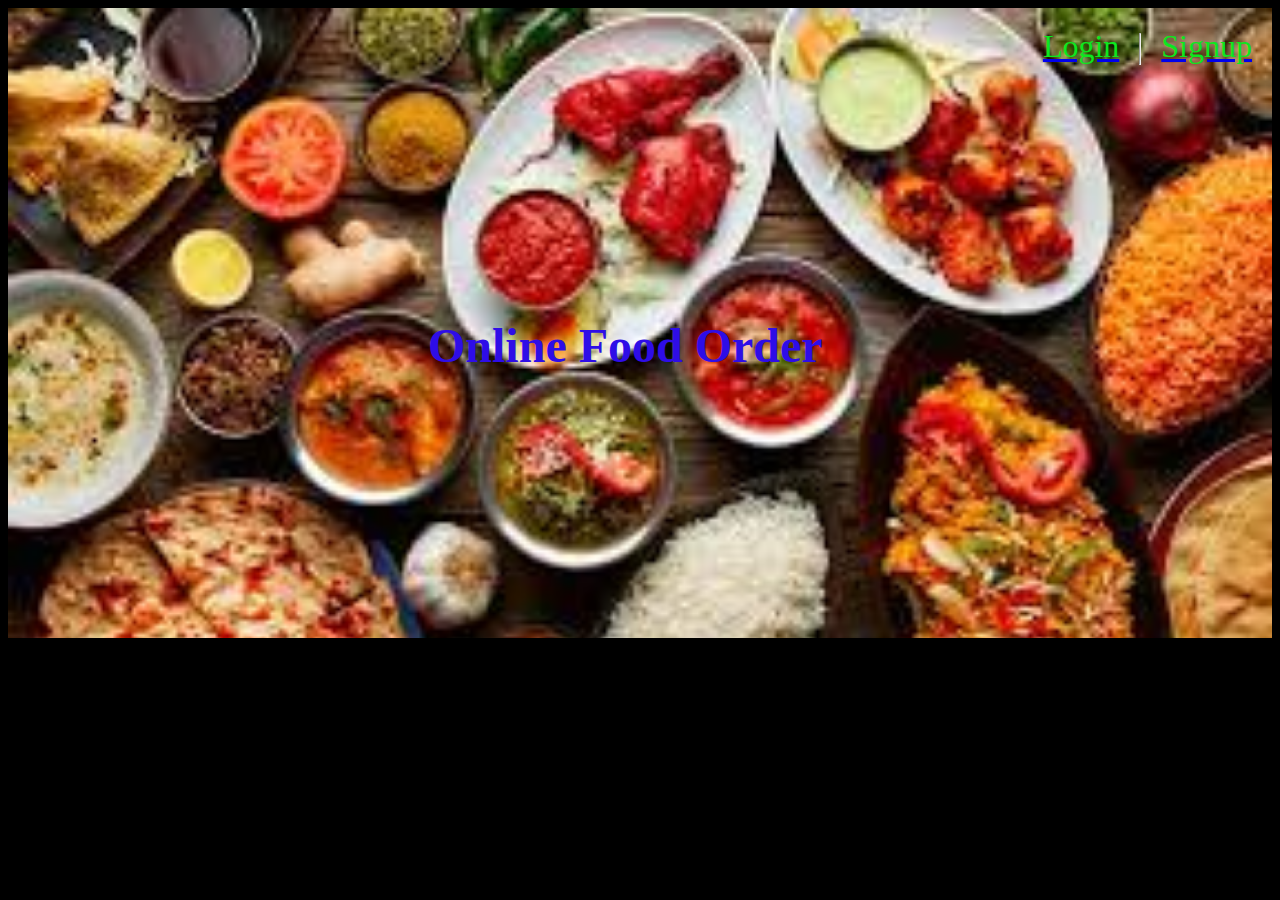
<file: index.html>
<!DOCTYPE html>
<html lang="en">
<head>
    <meta charset="UTF-8">
    <meta name="viewport" content="width=device-width, initial-scale=1.0">
    <title>Welcome</title>
    <link rel="stylesheet" href="page1.css">
</head>
<body>
    <div class="a">
    <nav class="header">
        <div class="nav"><a href="login.html"><div id="b">Login</div></a></div><hr>
        <div class="nav"><a href="signup.html"><div id="b">Signup</div></a></div>
    </nav>
    <br>
    <div class="pic">
        <div class="txt"><h2><b><center>Online Food Order</center></b></h2><br><br></div>
        <br>
    </div>
</div>
    
    
</body>
</html>
</file>
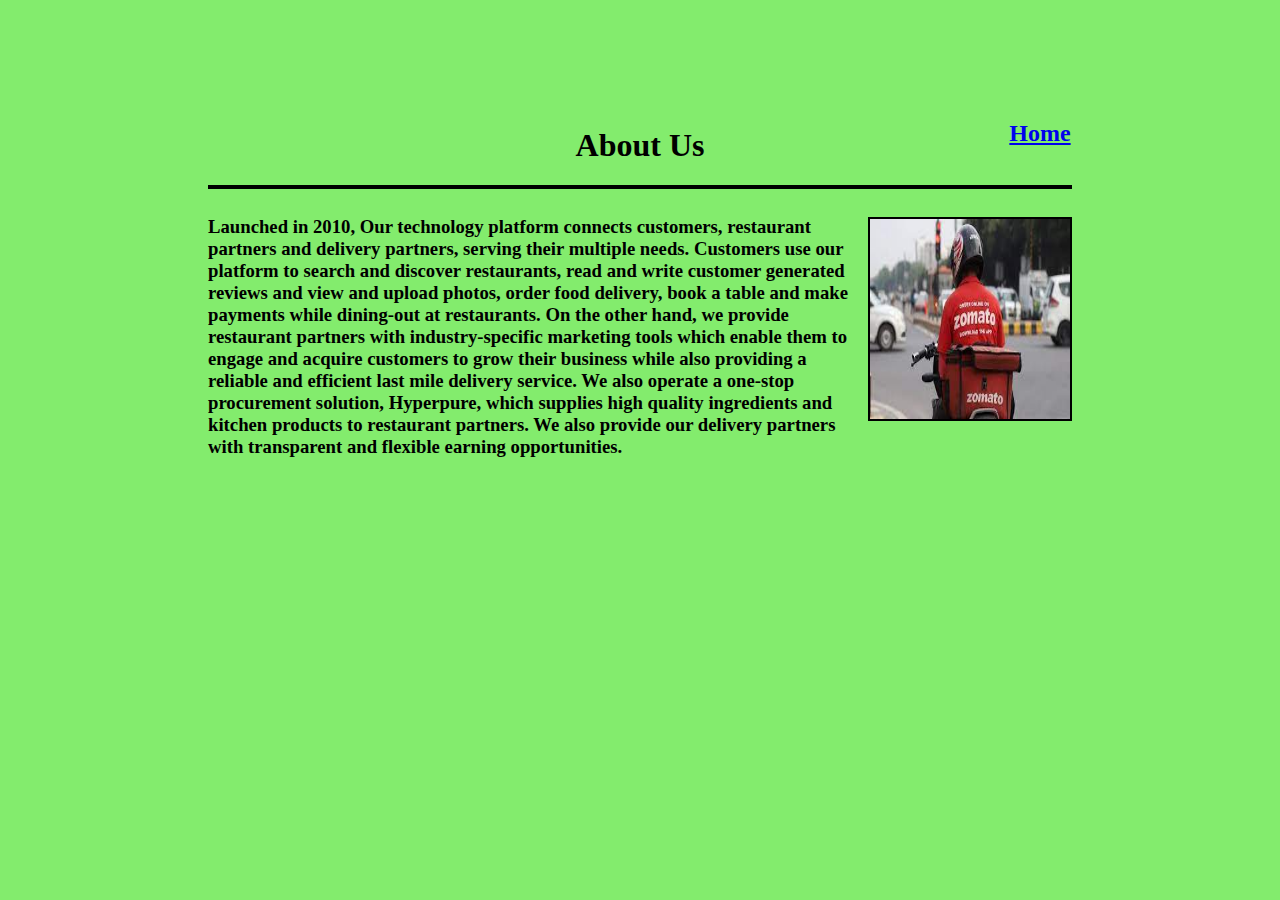
<file: about.html>
<!DOCTYPE html>
<html lang="en">
<head>
    <meta charset="UTF-8">
    <meta name="viewport" content="width=device-width, initial-scale=1.0">
    <title>About Us</title>
    <link rel="stylesheet" href="about.css">
</head>
<body>
    <center><a href="project.html"><h2><b>Home</b></h2></a></center>
    <center><h1><b>About Us</b></h1></center>
    <hr>
    <div class="a">
    <p><h3>Launched in 2010, Our technology platform connects customers, restaurant partners and delivery partners, serving their multiple needs. Customers use our platform to search and discover restaurants, read and write customer generated reviews and view and upload photos, order food delivery, book a table and make payments while dining-out at restaurants. On the other hand, we provide restaurant partners with industry-specific marketing tools which enable them to engage and acquire customers to grow their business while also providing a reliable and efficient last mile delivery service. We also operate a one-stop procurement solution, Hyperpure, which supplies high quality ingredients and kitchen products to restaurant partners. We also provide our delivery partners with transparent and flexible earning opportunities.</h3></p>
    <img src="[data-uri]" alt="" height="200px" width="200px">
    </div>
</body>
</html>
</file>
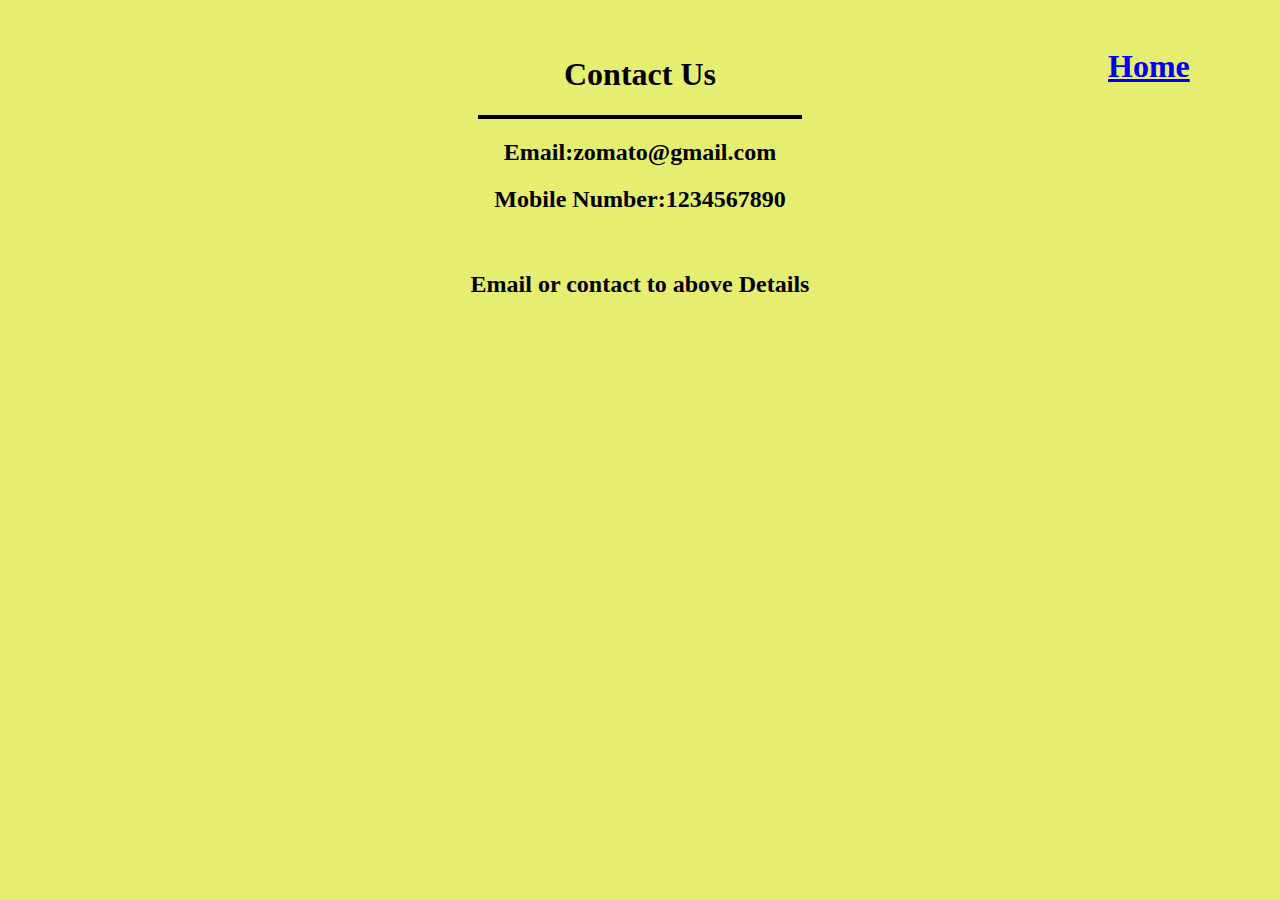
<file: contact.html>
<!DOCTYPE html>
<html lang="en">
<head>
    <meta charset="UTF-8">
    <meta name="viewport" content="width=device-width, initial-scale=1.0">
    <title>contact</title>
    <link rel="stylesheet" href="contact.css">
</head>
<body>
    <div class="a"><center><a href="project.html"><h1>Home</h1></a></center></div>
    <center><h1>Contact Us</h1></center>
    <hr>
    <center><h2>Email:zomato@gmail.com</h2></center>
    <center><h2>Mobile Number:1234567890</h2></center>
    <br>
    <center><h2>Email or contact to above Details</h2></center>
    
</body>
</html>
</file>
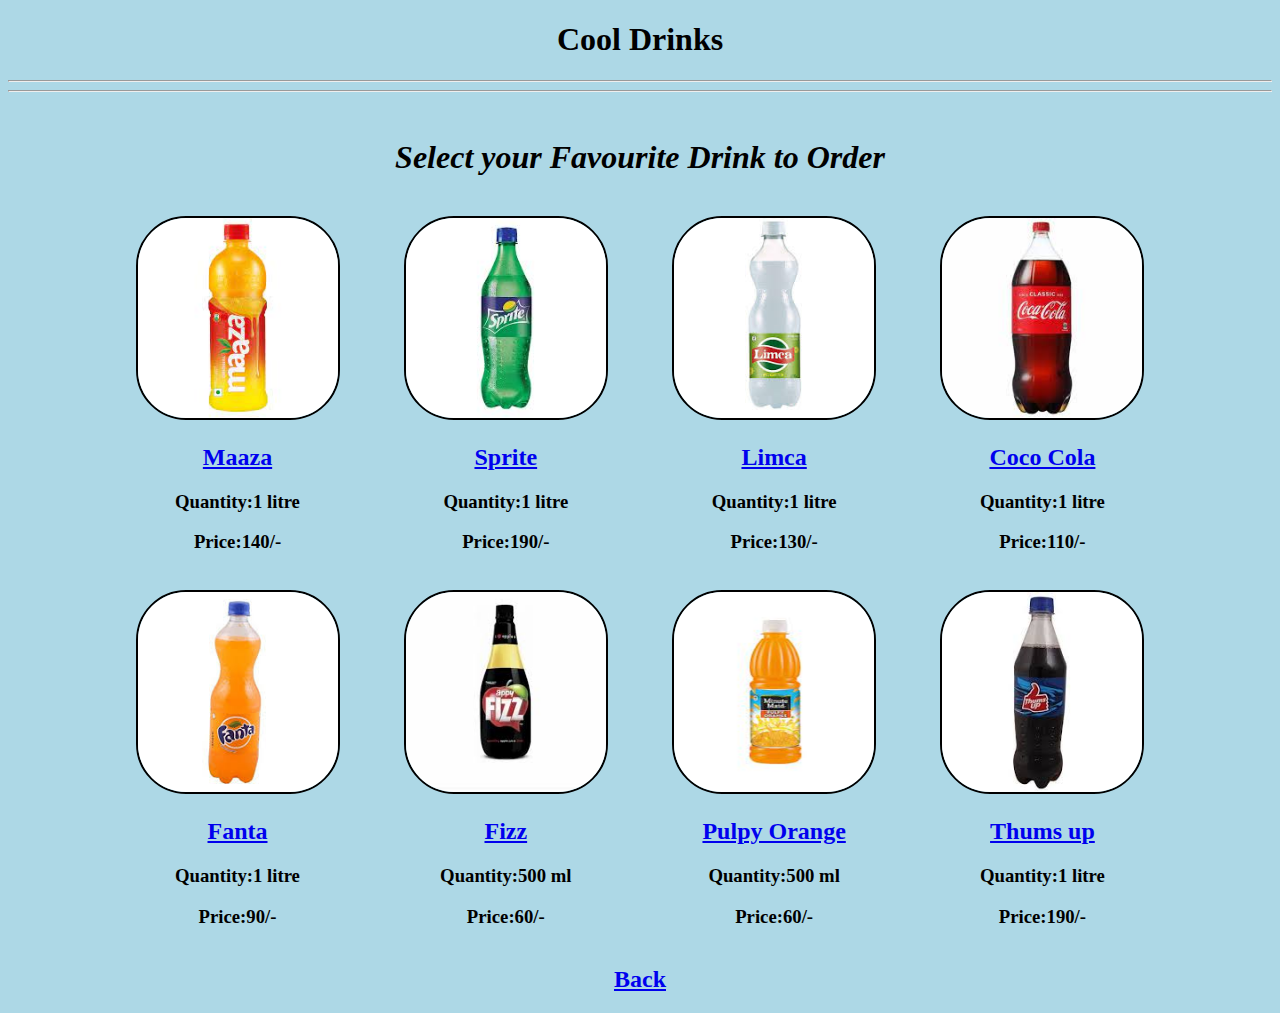
<file: cool.html>
<!DOCTYPE html>
<html lang="en">
<head>
    <meta charset="UTF-8">
    <meta http-equiv="X-UA-Compatible" content="IE=edge">
    <meta name="viewport" content="width=device-width, initial-scale=1.0">
    <title>Cool Drinks</title>
    <link rel="stylesheet" href="veg.css">
</head>
<body>
    <center><h1>Cool Drinks</h1></center>
    <hr>
    <hr>
    <br>
    <center><h1><i>Select your Favourite Drink to Order</i></h1></center>
    <br>
    <div class="a">
        <div>
            <img src="maaza.jpg" alt="" height="200px" width="200px">
            <a href="items.html"><center><h2>Maaza</h2></center></a>
            <center><h3><b><p>Quantity:1 litre</p></b></h3></center>
            <center><h3><b><p>Price:140/-</p></b></h3></center>
        </div>
        <div>
            <img src="sprite.jpg" alt="" height="200px" width="200px">
            <a href="items.html"><center><h2>Sprite</h2></center></a>
            <center><h3><b><p>Quantity:1 litre</p></b></h3></center>
            <center><h3><b><p>Price:190/-</p></b></h3></center>
        </div>
        <div>
            <img src="limca.jpg" alt="" height="200px" width="200px">
            <a href="items.html"><center><h2>Limca</h2></center></a>
            <center><h3><b><p>Quantity:1 litre</p></b></h3></center>
            <center><h3><b><p>Price:130/-</p></b></h3></center>

        </div>
        <div>
            <img src="coco.jpg" alt="" height="200px" width="200px">
            <a href="items.html"><center><h2>Coco Cola</h2></center></a>
            <center><h3><b><p>Quantity:1 litre</p></b></h3></center>
            <center><h3><b><p>Price:110/-</p></b></h3></center>
        </div>
    </div>
    <br>
    <div class="a">
        <div>
            <img src="fanta.jpg" alt="" height="200px" width="200px">
            <a href="items.html"><center><h2>Fanta</h2></center></a>
            <center><h3><b><p>Quantity:1 litre</p></b></h3></center>
            <center><h3><b><p>Price:90/-</p></b></h3></center>
        </div>
        <div>
            <img src="fizz.jpg" alt="" height="200px" width="200px">
            <a href="items.html"><center><h2>Fizz</h2></center></a>
            <center><h3><b><p>Quantity:500 ml</p></b></h3></center>
            <center><h3><b><p>Price:60/-</p></b></h3></center>
        </div>
        <div>
            <img src="pulpy.jpg" alt="" height="200px" width="200px">
            <a href="items.html"><center><h2>Pulpy Orange</h2></center></a>
            <center><h3><b><p>Quantity:500 ml</p></b></h3></center>
            <center><h3><b><p>Price:60/-</p></b></h3></center>
        </div>
        <div>
            <img src="thums.jpg" alt="" height="200px" width="200px">
            <a href="items.html"><center><h2>Thums up</h2></center></a>
            <center><h3><b><p>Quantity:1 litre</p></b></h3></center>
            <center><h3><b><p>Price:190/-</p></b></h3></center>
        </div>
    </div>
    <a href="zomato.html"><center><h2>Back</h2></center></a>

</body>
</html>
</file>
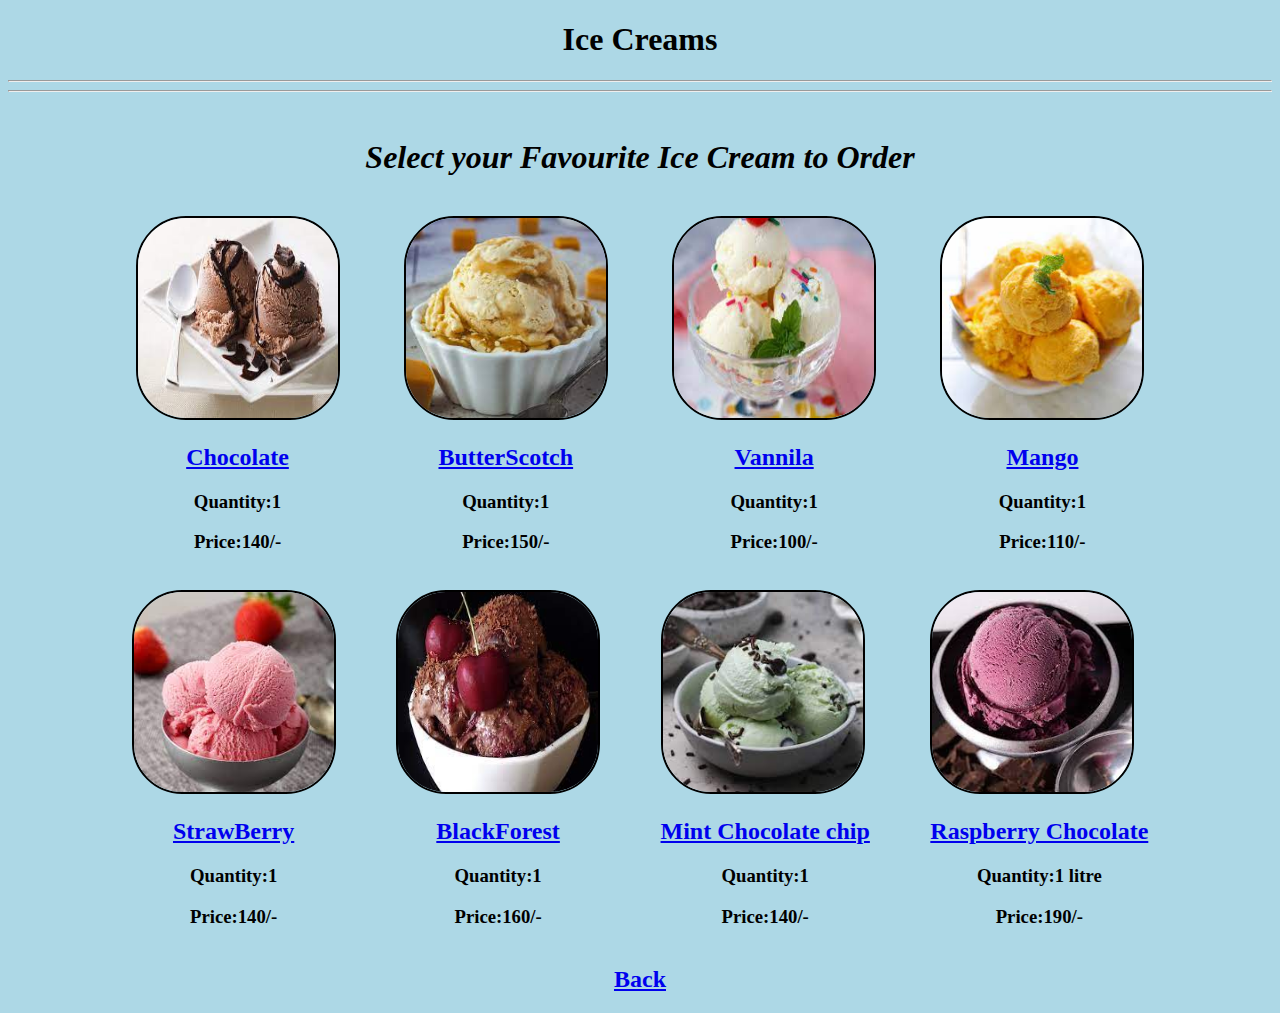
<file: ice.html>
<!DOCTYPE html>
<html lang="en">
<head>
    <meta charset="UTF-8">
    <meta http-equiv="X-UA-Compatible" content="IE=edge">
    <meta name="viewport" content="width=device-width, initial-scale=1.0">
    <title>Ice Creams</title>
    <link rel="stylesheet" href="veg.css">
</head>
<body>
    <center><h1>Ice Creams</h1></center>
    <hr>
    <hr>
    <br>
    <center><h1><i>Select your Favourite Ice Cream to Order</i></h1></center>
    <br>
    <div class="a">
        <div>
            <img src="chocolate.jpg" alt="" height="200px" width="200px">
            <a href="items.html"><center><h2>Chocolate</h2></center></a>
            <center><h3><b><p>Quantity:1</p></b></h3></center>
            <center><h3><b><p>Price:140/-</p></b></h3></center>
        </div>
        <div>
            <img src="butter.jpg" alt="" height="200px" width="200px">
            <a href="items.html"><center><h2>ButterScotch</h2></center></a>
            
            <center><h3><b><p>Quantity:1</p></b></h3></center>
            <center><h3><b><p>Price:150/-</p></b></h3></center>
        </div>
        <div>
            <img src="vanilla.jpg" alt="" height="200px" width="200px">
            <a href="items.html"><center><h2>Vannila</h2></center></a>
            
            <center><h3><b><p>Quantity:1</p></b></h3></center>
            <center><h3><b><p>Price:100/-</p></b></h3></center>

        </div>
        <div>
            <img src="mango.jpg" alt="" height="200px" width="200px">
            <a href="items.html"><center><h2>Mango</h2></center></a>
            
            <center><h3><b><p>Quantity:1</p></b></h3></center>
            <center><h3><b><p>Price:110/-</p></b></h3></center>
        </div>
    </div>
    <br>
    <div class="a">
        <div>
            <img src="straw.jpg" alt="" height="200px" width="200px">
            <a href="items.html"><center><h2>StrawBerry</h2></center></a>
            
            <center><h3><b><p>Quantity:1</p></b></h3></center>
            <center><h3><b><p>Price:140/-</p></b></h3></center>
        </div>
        <div>
            <img src="black.jpg" alt="" height="200px" width="200px">
            <a href="items.html"><center><h2>BlackForest</h2></center></a>
            <center><h3><b><p>Quantity:1</p></b></h3></center>
            <center><h3><b><p>Price:160/-</p></b></h3></center>
        </div>
        <div>
            <img src="mint.jpg" alt="" height="200px" width="200px">
            <a href="items.html"><center><h2>Mint Chocolate chip</h2></center></a>
            <center><h3><b><p>Quantity:1</p></b></h3></center>
            <center><h3><b><p>Price:140/-</p></b></h3></center>
        </div>
        <div>
            <img src="rasp.jpg" alt="" height="200px" width="200px">
            <a href="items.html"><center><h2>Raspberry Chocolate</h2></center></a>
            <center><h3><b><p>Quantity:1 litre</p></b></h3></center>
            <center><h3><b><p>Price:190/-</p></b></h3></center>
        </div>
    </div>
    <a href="zomato.html"><center><h2>Back</h2></center></a>
</body>
</html>
</file>
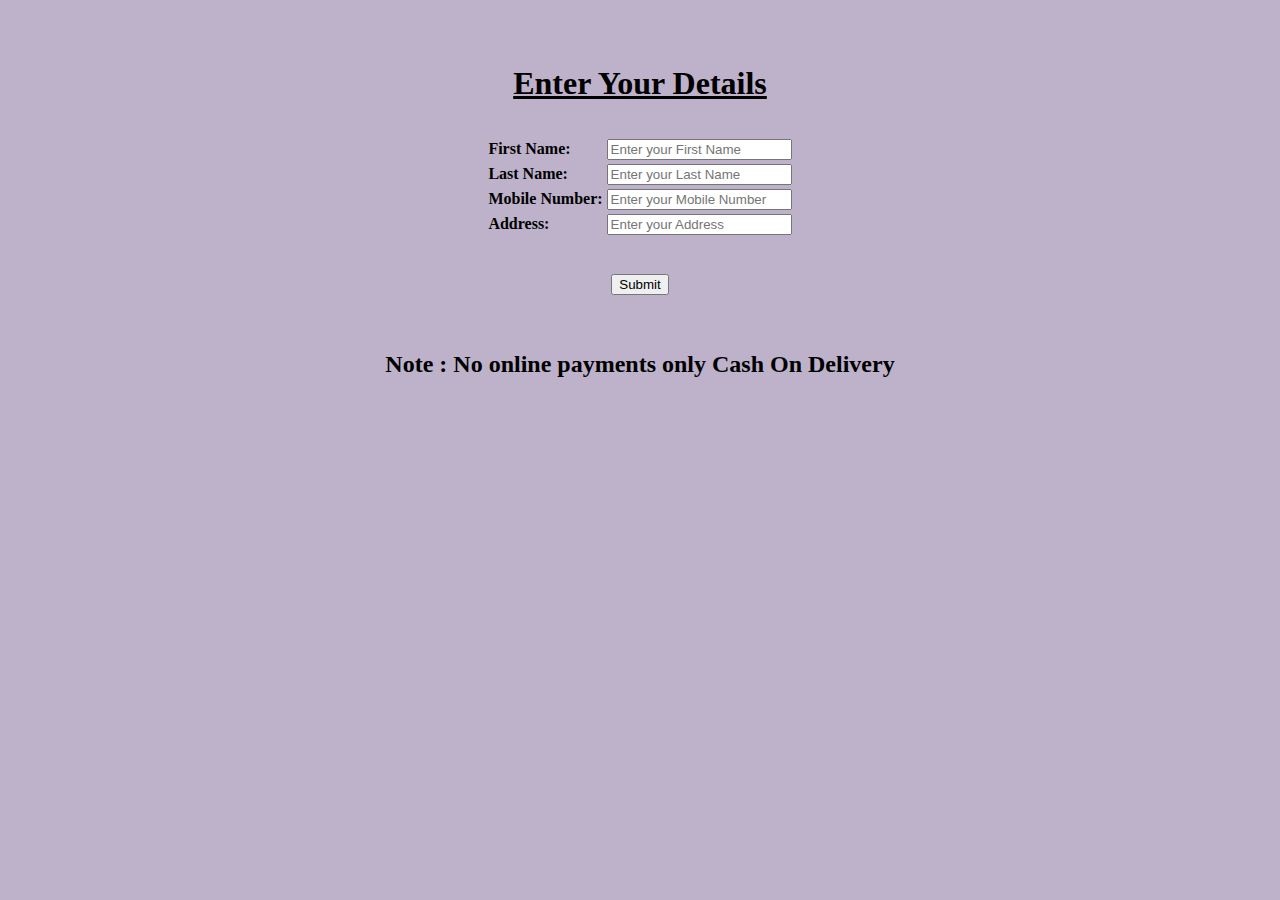
<file: items.html>
<!DOCTYPE html>
<html lang="en">
<head>
    <meta charset="UTF-8">
    <meta http-equiv="X-UA-Compatible" content="IE=edge">
    <meta name="viewport" content="width=device-width, initial-scale=1.0">
    <title>Order</title>
    <link rel="stylesheet" href="b.css">
</head>
<body>
    <br><br>
    <form action="items1.html">
    <center><h1><u>Enter Your Details</u></h1></center>
    <center><table>
        <tr><td><b>First Name:</b></td><td><input type="text" id="firstname" placeholder="Enter your First Name" required></td></tr>
        <br>
        <tr><td><b>Last Name:</b></td><td><input type="text" id="lastname" placeholder="Enter your Last Name" required></td></tr>
        <br>
        <tr><td><b>Mobile Number:</b></td><td><input type="text" id="mobilenumber" placeholder="Enter your Mobile Number" required ></td></tr>
        <br>
        <tr><td><b>Address:</b></td><td><input type="text" id="address" placeholder="Enter your Address" required></td></tr>
        <br>
        </table></center>
        <br><br>
    <center><a href="items1.html"><input type="submit" value="Submit"></a></center>
    <br>
    <br>
</form>
    <center><h2>Note : No online payments only Cash On Delivery</h2></center>
</body>
</html>
</file>
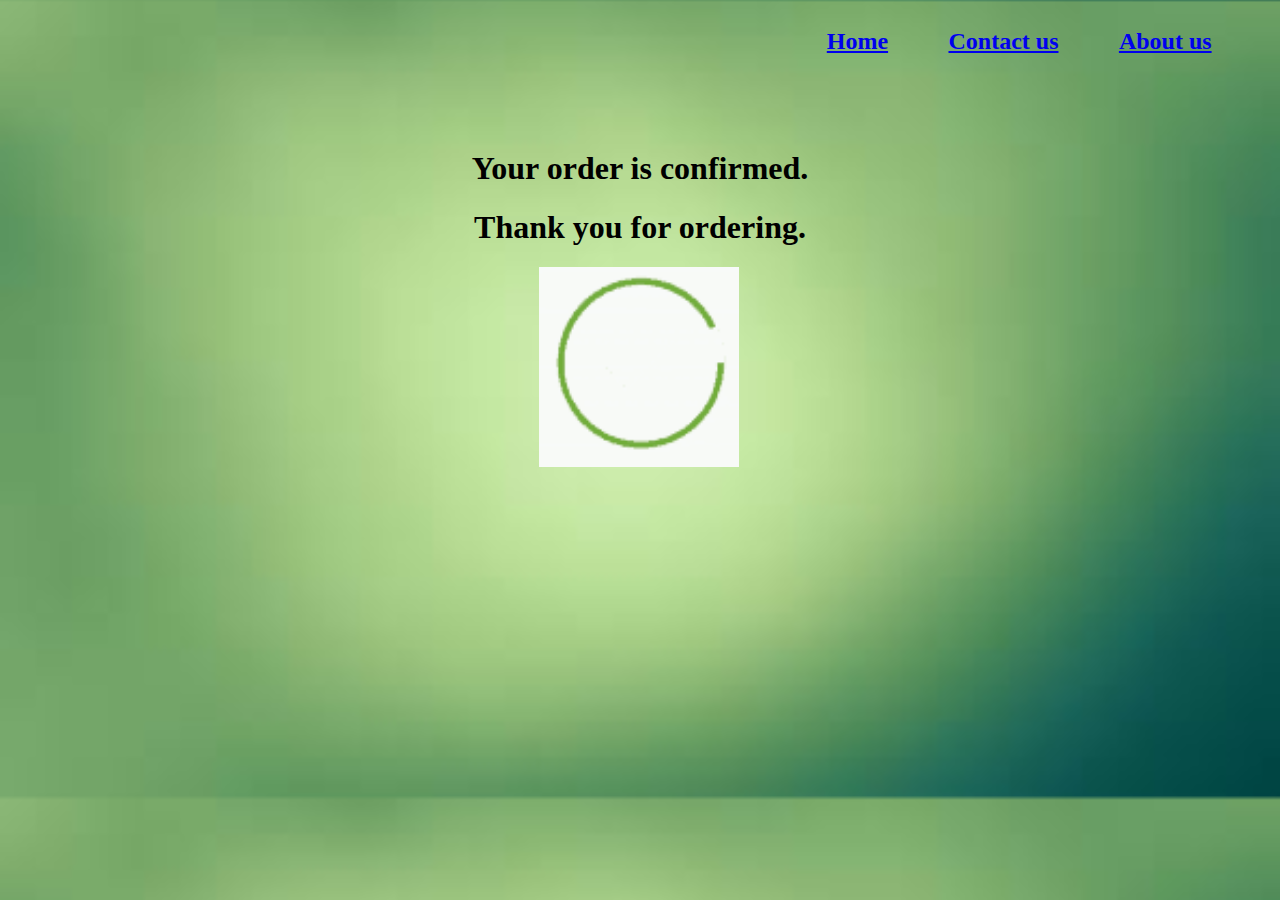
<file: items1.html>
<!DOCTYPE html>
<html lang="en">
<head>
    <meta charset="UTF-8">
    <meta http-equiv="X-UA-Compatible" content="IE=edge">
    <meta name="viewport" content="width=device-width, initial-scale=1.0">
    <title>conform</title>
    <link rel="stylesheet" href="a.css">
</head>
<body>
    <nav class="c">
        <center><a href="project.html"><h2>Home</h2></a></center>
        <a href="contact.html"><h2>Contact us</h2></a>
        <a href="about.html"><h2>About us</h2></a>
        </nav>
    <br><br><br>
    <center><h1>Your order is confirmed.</h1>
    <b><h1>Thank you for ordering.</h1></b></center>
    <img src="gif.jpg" alt="" height="200px" width="200px">
    <br><br><br><br>
    
    
</body>
</html>
</file>
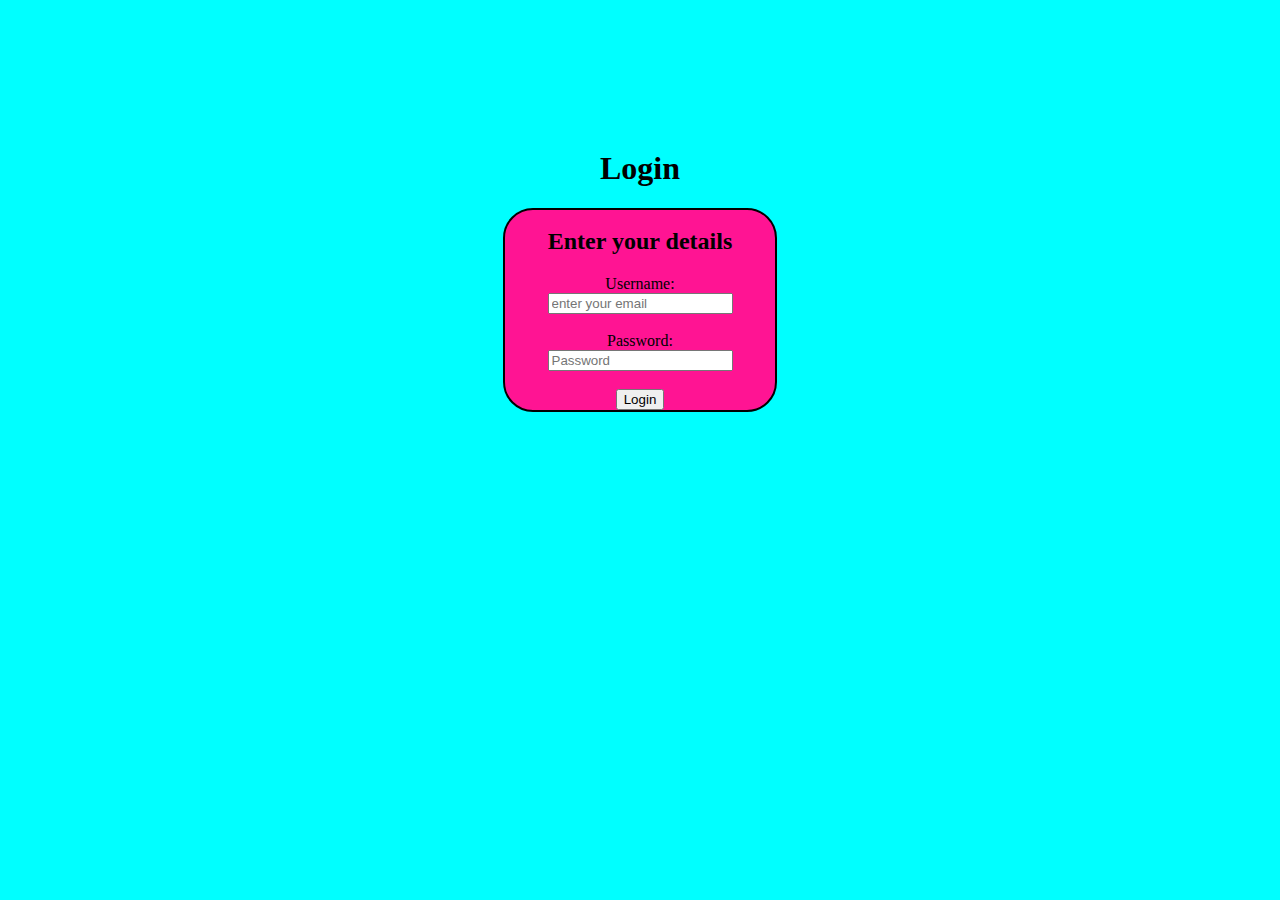
<file: login.html>
<!DOCTYPE html>
<html lang="en">
<head>
    <meta charset="UTF-8">
    <meta name="viewport" content="width=device-width, initial-scale=1.0">
    <title>Login</title>
    <link rel="stylesheet" href="login.css">
</head>
<body>
    <form action="project.html">
        <center><h1>Login</h1></center>
        <div class="input">
            <br>
            <center><h2>Enter your details</h2></center>
            <center>Username:<input type="email" id="username" placeholder="enter your email" required></center><br>
            <center>Password:<input type="password" id="password" placeholder="Password" required></center><br>
            <center><a href="project.html"><input type="submit" value="Login"></a></center>
        </div>
    </form>
</body>
</html>
</file>
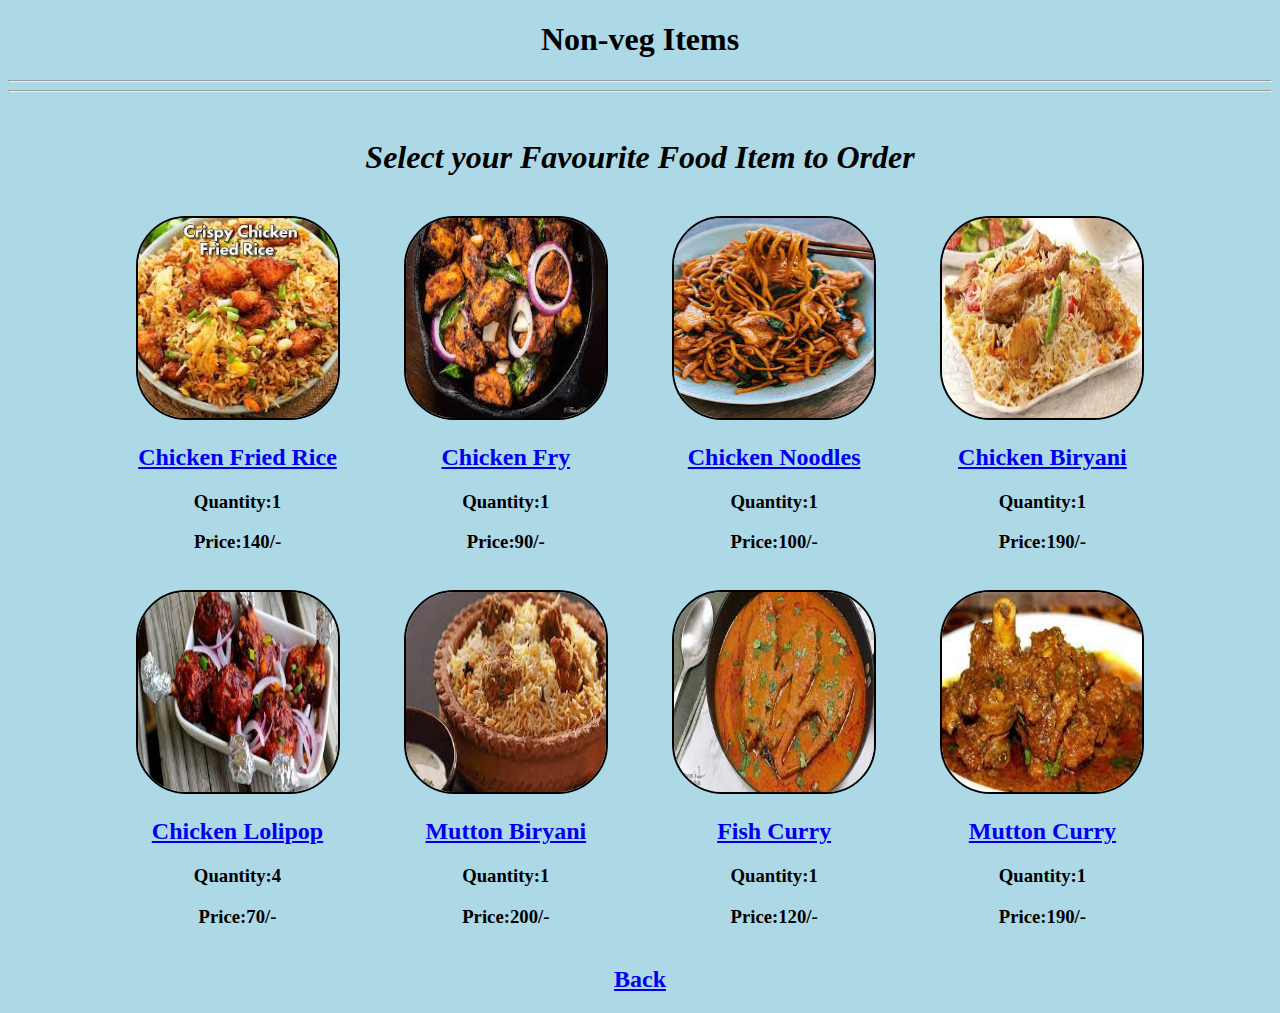
<file: nonveg.html>
<!DOCTYPE html>
<html lang="en">
<head>
    <meta charset="UTF-8">
    <meta http-equiv="X-UA-Compatible" content="IE=edge">
    <meta name="viewport" content="width=device-width, initial-scale=1.0">
    <title>Nonveg</title>
    <link rel="stylesheet" href="veg.css">
</head>
<body>
    <center><h1>Non-veg Items</h1></center>
    <hr>
    <hr>
    <br>
    <center><h1><i>Select your Favourite Food Item to Order</i></h1></center>
    <br>
    <div class="a">
        <div>
            <img src="chickenf.jpg" alt="" height="200px" width="200px">
            <a href="items.html"><center><h2>Chicken Fried Rice</h2></center></a>
            <center><h3><b><p>Quantity:1</p></b></h3></center>
            <center><h3><b><p>Price:140/-</p></b></h3></center>
        </div>
        <div>
            <img src="fry.jpg" alt="" height="200px" width="200px">
            <a href="items.html"><center><h2>Chicken Fry</h2></center></a>
            <center><h3><b><p>Quantity:1</p></b></h3></center>
            <center><h3><b><p>Price:90/-</p></b></h3></center>
        </div>
        <div>
            <img src="noodles.jpg" alt="" height="200px" width="200px">
            <a href="items.html"><center><h2>Chicken Noodles</h2></center></a>
            <center><h3><b><p>Quantity:1</p></b></h3></center>
            <center><h3><b><p>Price:100/-</p></b></h3></center>

        </div>
        <div>
            <img src="biryani.jpg" alt="" height="200px" width="200px">
            <a href="items.html"><center><h2>Chicken Biryani</h2></center></a>
            <center><h3><b><p>Quantity:1</p></b></h3></center>
            <center><h3><b><p>Price:190/-</p></b></h3></center>
        </div>
    </div>
    <br>
    <div class="a">
        <div>
            <img src="loli.jpg" alt="" height="200px" width="200px">
            <a href="items.html"><center><h2>Chicken Lolipop</h2></center></a>
            <center><h3><b><p>Quantity:4</p></b></h3></center>
            <center><h3><b><p>Price:70/-</p></b></h3></center>
        </div>
        <div>
            <img src="mutton.jpg" alt="" height="200px" width="200px">
            <a href="items.html"><center><h2>Mutton Biryani</h2></center></a>
            <center><h3><b><p>Quantity:1</p></b></h3></center>
            <center><h3><b><p>Price:200/-</p></b></h3></center>
        </div>
        <div>
            <img src="fish.jpg" alt="" height="200px" width="200px">
            <a href="items.html"><center><h2>Fish Curry</h2></center></a>
            <center><h3><b><p>Quantity:1</p></b></h3></center>
            <center><h3><b><p>Price:120/-</p></b></h3></center>
        </div>
        <div>
            <img src="curry.jpg" alt="" height="200px" width="200px">
            <a href="items.html"><center><h2>Mutton Curry</h2></center></a>
            <center><h3><b><p>Quantity:1</p></b></h3></center>
            <center><h3><b><p>Price:190/-</p></b></h3></center>
        </div>
    </div>
    <a href="zomato.html"><center><h2>Back</h2></center></a>

    
</body>
</html>
</file>
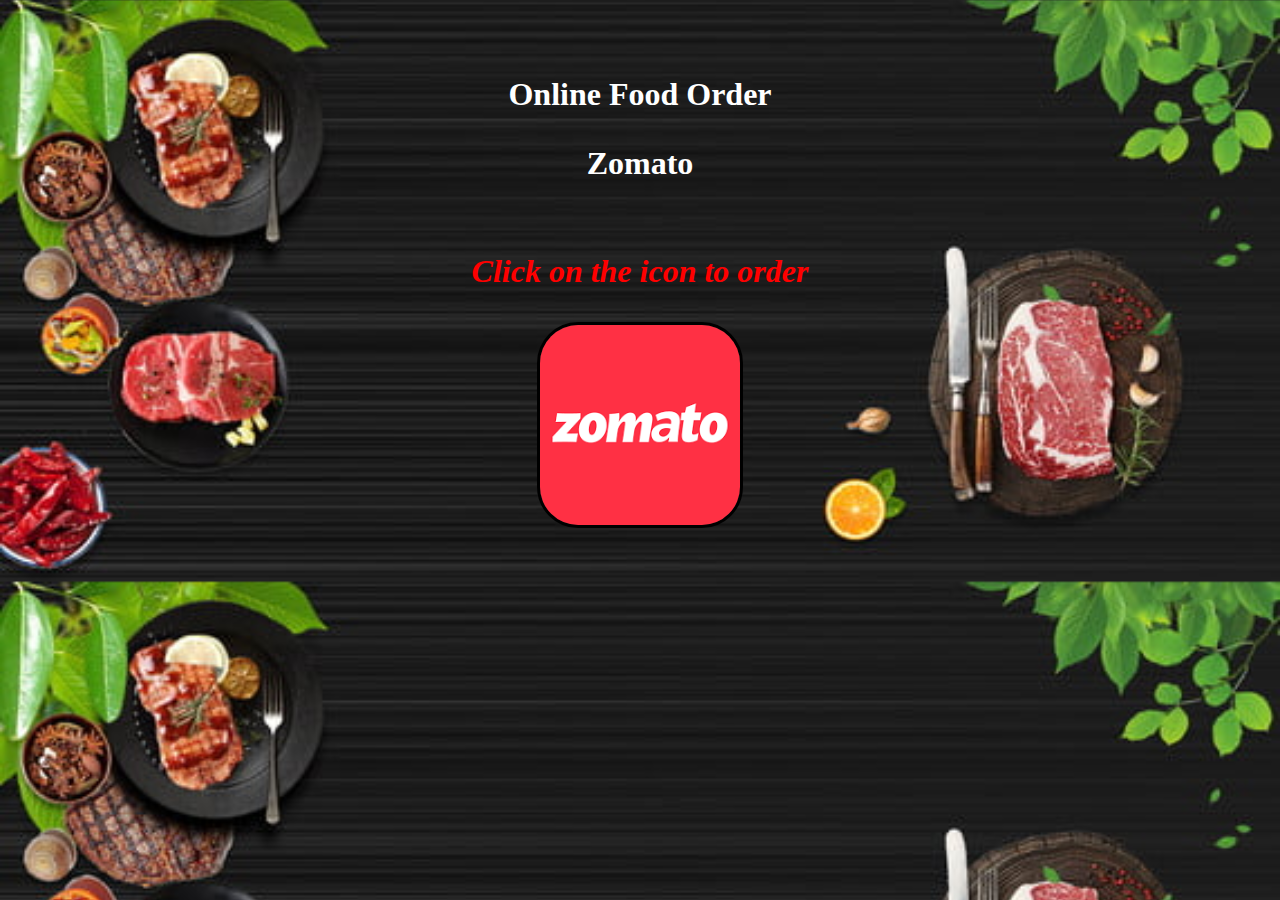
<file: project.html>
<!DOCTYPE html>
<html lang="en">
<head>
    <meta charset="UTF-8">
    <meta http-equiv="X-UA-Compatible" content="IE=edge">
    <meta name="viewport" content="width=device-width, initial-scale=1.0">
    <title>Food</title>
    <link rel="stylesheet" href="project.css">
</head>
<body>
    <br><br>
    <center><h1><p style="color:white">Online Food Order</p></h1></center>
    <center><h1>Zomato</h1></center>
    <br>

    <div class="a">
        <div>
            <i><center><h1><p style="color: red;">Click on the icon to order</p></h1></center></i>
            <center><a href="zomato.html"><img src="zomato.jpg" alt="" height="200px" width="200px"></a></center>
        </div>
    </div>
    
</body>
</html>
</file>
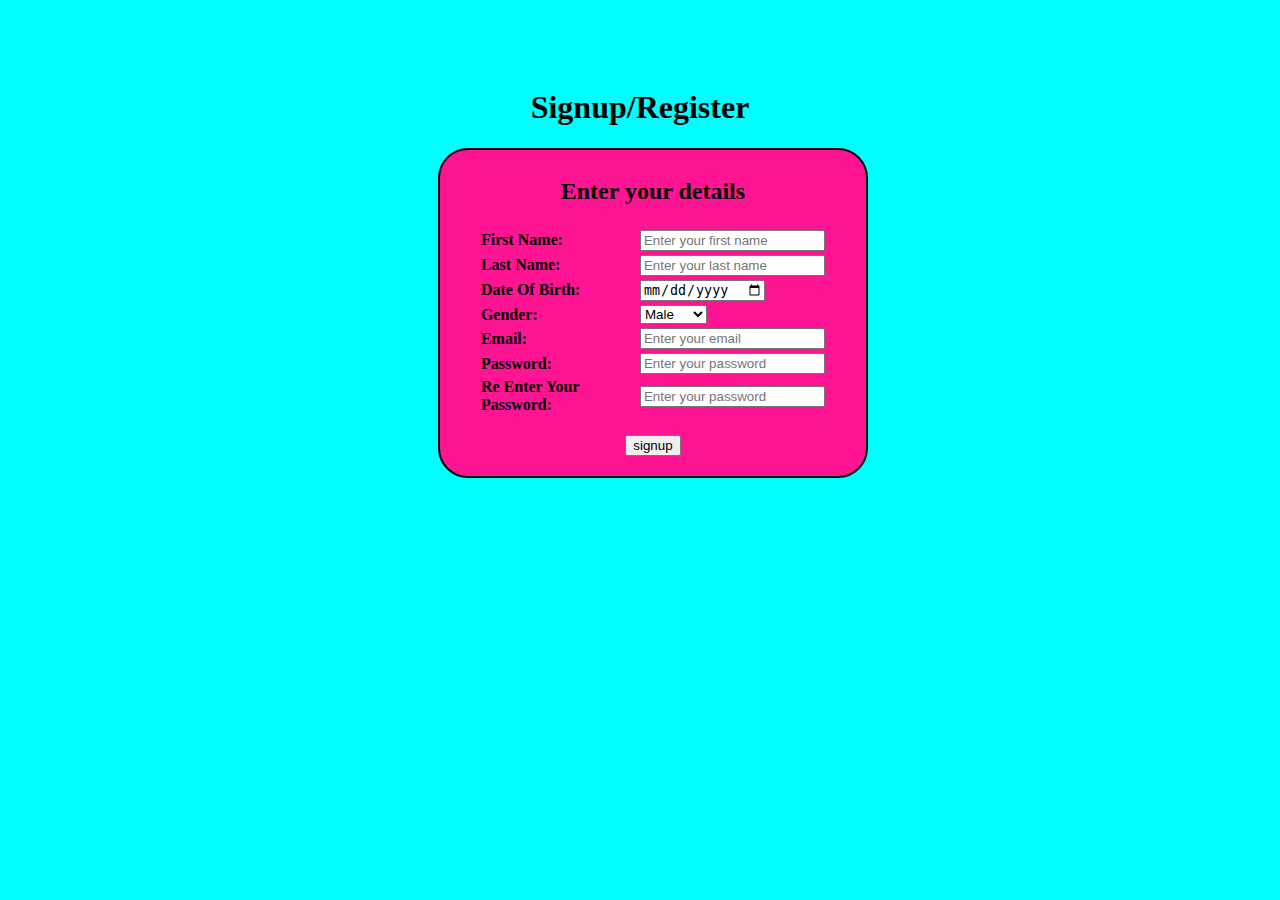
<file: signup.html>
<!DOCTYPE html>
<html lang="en">
<head>
    <meta charset="UTF-8">
    <meta name="viewport" content="width=device-width, initial-scale=1.0">
    <title>Signup</title>
    <link rel="stylesheet" href="signup.css">
</head>
<body>
    <br>
    
    <center><h1><b>Signup/Register</b></h1></center>
    
    <form action="success1.html">
        <center><h2>Enter your details</h2></center>
        <div class="a"></div>
        <center><table>
            <tr><td><b>First Name:</b></td><td><input type="text" id="first name" placeholder="Enter your first name" required></td></tr><br>
            <tr><td><b>Last Name:</b></td><td><input type="text" id="last name" placeholder="Enter your last name" required></td></tr><br>
            <tr><td><b>Date Of Birth:</b></td><td><input type="date" id="date of birth" placeholder="dd/mm/yyyy" required></td></tr><br>
            <tr><td><label for="gender"><b>Gender:</b></label></td>
            <td><select name="gender" id="gender">
            <option value="male">Male</option>
            <option value="female">Female</option>
            <option value="other">Other</option></td></tr>
            </select></center><br>
            <tr><td><b>Email:</b></td><td><input type="email" id="email" placeholder="Enter your email" required></td>
            <tr><td><b>Password:</b></td><td><input type="password" id="password" placeholder="Enter your password" required></td>
            <tr><td><b>Re Enter Your Password:</b></td><td><input type="password" id="password" placeholder="Enter your password" required></td>
            </table></center>
            <br>
            <center><a href="success1.html"><input type = "submit" value="signup"></a></center>
        </div>
    </form>
    
</body>
</html>
</file>
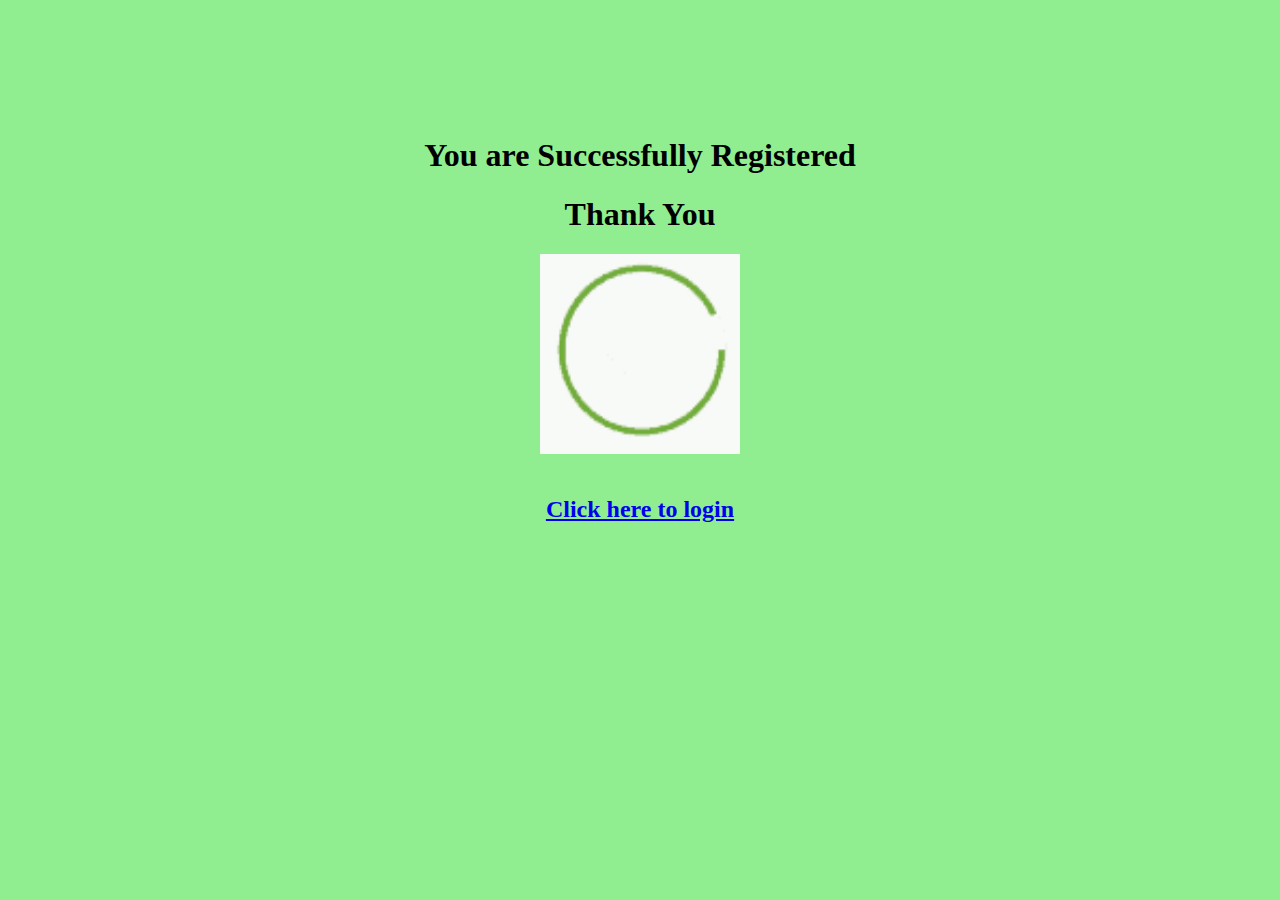
<file: success1.html>
<!DOCTYPE html>
<html lang="en">
<head>
    <meta charset="UTF-8">
    <meta name="viewport" content="width=device-width, initial-scale=1.0">
    <title>Successful</title>
    <link rel="stylesheet" href="success1.css">
</head>
<body class="pic">
       <br><br><br><br><br><br>
       <center><h1>You are Successfully Registered</h1></center>
       <center><h1>Thank You</h1></center>
       <center><img src="gif.jpg" alt="" height="200px" width="200px"></center>
       <br>
       <center><a href="login.html"><h2>Click here to login</h2></a></center>
</body>
</html>
</file>
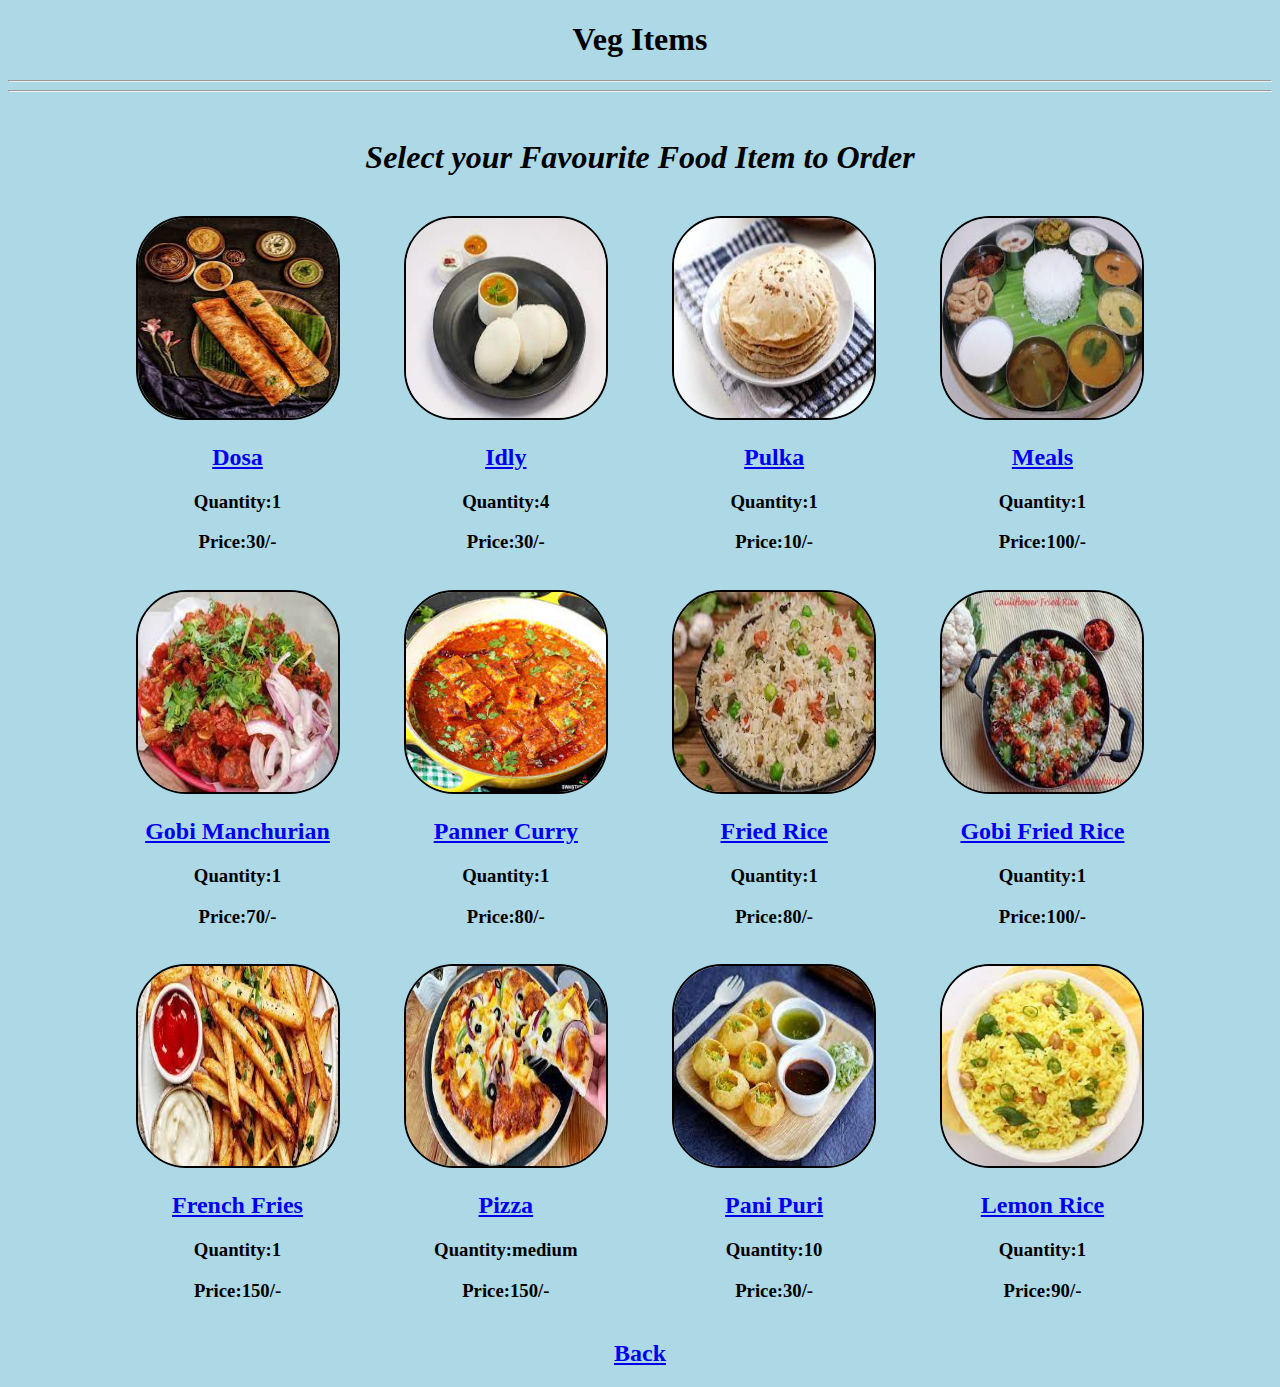
<file: veg.html>
<!DOCTYPE html>
<html lang="en">
<head>
    <meta charset="UTF-8">
    <meta http-equiv="X-UA-Compatible" content="IE=edge">
    <meta name="viewport" content="width=device-width, initial-scale=1.0">
    <title>Veg Items</title>
    <link rel="stylesheet" href="veg.css">
</head>
<body>
    <center><h1>Veg Items</h1></center>
    <hr>
    <hr>
    <br>
    <center><h1><i>Select your Favourite Food Item to Order</i></h1></center>
    <br>
    <div class="a">
        <div>
            <img src="dosa.jpg" alt="" height="200px" width="200px">
            <a href="items.html"><center><h2>Dosa</h2></center></a>
            <center><h3><b><p>Quantity:1</p></b></h3></center>
            <center><h3><b><p>Price:30/-</p></b></h3></center>
        </div>
        <div>
            <img src="idly.jpg" alt="" height="200px" width="200px">
            <a href="items.html"><center><h2>Idly</h2></center></a>
            <center><h3><b><p>Quantity:4</p></b></h3></center>
            <center><h3><b><p>Price:30/-</p></b></h3></center>
        </div>
        <div>
            <img src="pulka.jpg" alt="" height="200px" width="200px">
            <a href="items.html"><center><h2>Pulka</h2></center></a>
            <center><h3><b><p>Quantity:1</p></b></h3></center>
            <center><h3><b><p>Price:10/-</p></b></h3></center>

        </div>
        <div>
            <img src="meals.jpg" alt="" height="200px" width="200px">
            <a href="items.html"><center><h2>Meals</h2></center></a>
            <center><h3><b><p>Quantity:1</p></b></h3></center>
            <center><h3><b><p>Price:100/-</p></b></h3></center>
        </div>
    </div>
    <br>
    <div class="a">
        <div>
            <img src="gobi.jpg" alt="" height="200px" width="200px">
            <a href="items.html"><center><h2>Gobi Manchurian</h2></center></a>
            <center><h3><b><p>Quantity:1</p></b></h3></center>
            <center><h3><b><p>Price:70/-</p></b></h3></center>
        </div>
        <div>
            <img src="panner.jpg" alt="" height="200px" width="200px">
            <a href="items.html"><center><h2>Panner Curry</h2></center></a>
            <center><h3><b><p>Quantity:1</p></b></h3></center>
            <center><h3><b><p>Price:80/-</p></b></h3></center>
        </div>
        <div>
            <img src="fried.jpg" alt="" height="200px" width="200px">
            <a href="items.html"><center><h2>Fried Rice</h2></center></a>
            <center><h3><b><p>Quantity:1</p></b></h3></center>
            <center><h3><b><p>Price:80/-</p></b></h3></center>
        </div>
        <div>
            <img src="gobif.jpg" alt="" height="200px" width="200px">
            <a href="items.html"><center><h2>Gobi Fried Rice</h2></center></a>
            <center><h3><b><p>Quantity:1</p></b></h3></center>
            <center><h3><b><p>Price:100/-</p></b></h3></center>
        </div>
    </div>
    <br>
    <div class="a">
        <div>
            <img src="french.jpg" alt="" height="200px" width="200px">
            <a href="items.html"><center><h2>French Fries</h2></center></a>
            <center><h3><b><p>Quantity:1</p></b></h3></center>
            <center><h3><b><p>Price:150/-</p></b></h3></center>
        </div>
        <div>
            <img src="pizza.jpg" alt="" height="200px" width="200px">
            <a href="items.html"><center><h2>Pizza</h2></center></a>
            <center><h3><b><p>Quantity:medium</p></b></h3></center>
            <center><h3><b><p>Price:150/-</p></b></h3></center>
        </div>
        <div>
            <img src="pani.jpg" alt="" height="200px" width="200px">
            <a href="items.html"><center><h2>Pani Puri</h2></center></a>
            <center><h3><b><p>Quantity:10</p></b></h3></center>
            <center><h3><b><p>Price:30/-</p></b></h3></center>
        </div>
        <div>
            <img src="lemon.jpg" alt="" height="200px" width="200px">
            <a href="items.html"><center><h2>Lemon Rice</h2></center></a>
            <center><h3><b><p>Quantity:1</p></b></h3></center>
            <center><h3><b><p>Price:90/-</p></b></h3></center>
        </div>
    </div>
    <a href="zomato.html"><center><h2>Back</h2></center></a>

    
    
</body>
</html>
</file>
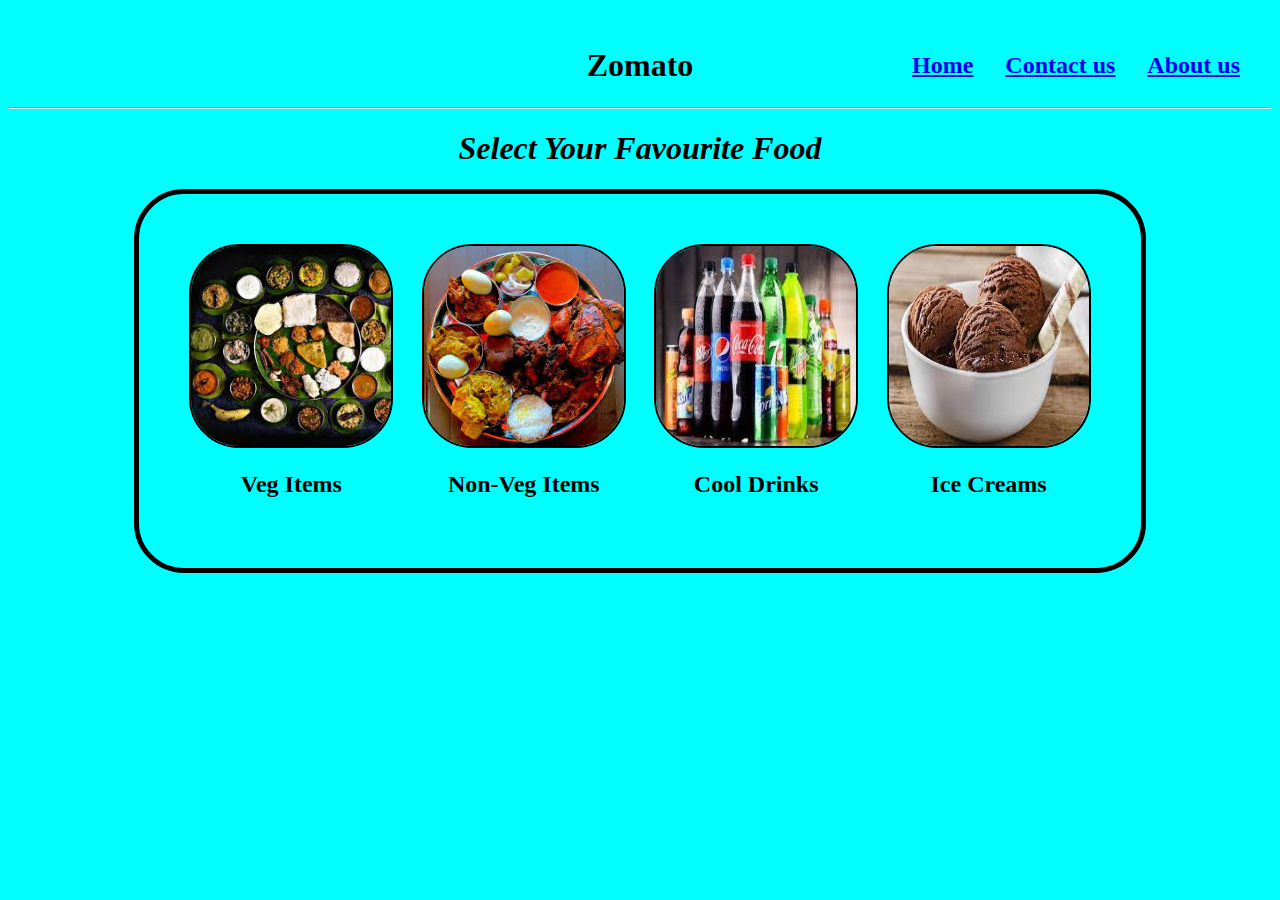
<file: zomato.html>
<!DOCTYPE html>
<html lang="en">
<head>
    <meta charset="UTF-8">
    <meta http-equiv="X-UA-Compatible" content="IE=edge">
    <meta name="viewport" content="width=device-width, initial-scale=1.0">
    <title>Zomato</title>
    <link rel="stylesheet" href="zomato.css">
</head>
<body>
    <br>
    
    <center><b><h1>Zomato</h1></b></center>
        <nav class="c">
        <center><a href="project.html"><h2>Home</h2></a></center>
        <a href="contact.html"><h2>Contact us</h2></a>
        <a href="about.html"><h2>About us</h2></a>
        </nav>
    
    <hr>
    
    <center><i><h1>Select Your Favourite Food</h1></i></center>
    <div class="a">
        <div>
            <a href="veg.html"><img src="veg.jpg" alt="" height="200px" width="200px"></a>
            <br>
            <center><h2>Veg Items</h2></center>
        </div>
        <div>
            <a href="nonveg.html"><img src="nonveg.jpg" alt="" height="200px" width="200px"></a>
            <br>
            <center><h2>Non-Veg Items</h2></center>
        </div>
        <div>
            <a href="cool.html"><img src="cool.jpg" alt="" height="200px" width="200px"></a>
            <br>
            <center><h2>Cool Drinks</h2></center>
        </div>
        <div>
            <a href="ice.html"><img src="ice.jpg" alt="" height="200px" width="200px"></a>
            <br>
            <center><h2>Ice Creams</h2></center>
        </div>
    </div>
    <br>
    
</body>
</html>
</file>
<file: page1.css>
.txt{
    font-size: xx-large;
    text-align:center ;
    margin-top: 290px;
    margin-left: 250px;
    color:rgb(46, 13, 231);
}
.header{
    display: flex;
    height: 35px;
    float:right;
    font-size: xx-large;
    color:white;
    
}
#b{
    color: rgb(13, 231, 31);
    
}
h2{
    margin-top: 2px;
    position: absolute;
    margin-left: 170px;
}
.nav{
    padding:20px;
    
}
hr{
    margin-top: 25px;
    height:30px;
}
body{
    background-color: black;
    
}


img{
    border: 2px solid black;
}
.a{
    background-image: url(img2.jpg);
    height:630px;
    width:1295x;
    background-repeat: no-repeat;
    background-size: 100%;
    transition: background 2s linear;
}
.a:hover{
    background: url(img1.jpg);
    height:630px;
    width:1295px;
    background-repeat: no-repeat;
    animation: picture 5s infinite;
}
@keyframes picture {
    0%{
    background: url(img2.jpg);
    height:630px;
    width:1295px;
    background-size: 100%;
    background-repeat: no-repeat;
    }
    50%{
        background: url(img3.jpg);
        height:630px;
        width:1295px;
        background-size: 100%;
        background-repeat: no-repeat;
    }
    100%{
        background: url(img1.jpg);
        height:630px;
        width:1295px;
        background-size: 100%;
        background-repeat: no-repeat;
    }

    
}
</file>
<file: about.css>
.a{
    display: flex;
}
html{
    margin-left: 200px;
    margin-right: 200px;
    margin-top: 100px;
    background-color: rgb(131, 236, 109);
}
img{
    margin-top: 20px;
    border: 2px solid black;
}
hr{
    border: 2.5px solid black;
}
h2{
    margin-left: 800px;
}
h1{
    margin-top: -40px;
}
</file>
<file: contact.css>
html{
    background-color: rgb(230, 238, 114);
    margin-top: 90px;
    margin-left: 300px;
    margin-right: 300px;
}
hr{
    border: 2px solid black;
    margin-left: 170px;
    margin-right: 170px;
}
.a{
    
    margin-left: 800px;
}
h1{
    margin-top: -50px;
}
</file>
<file: veg.css>
.a{ 
    margin:auto;
    display: flex;
    margin-left: 5%;
    margin-right: 5%;
    
    justify-content: space-evenly;
}
img{
    border:2px solid black;
    border-top-left-radius: 50px;
    border-top-right-radius: 50px;
    border-bottom-left-radius: 50px;
    border-bottom-right-radius: 50px;
}
body{
    background-color: lightblue;
}
</file>
<file: b.css>
body{
    background-color: rgb(189, 178, 201);
}
table{
    margin-top: -60px;
}
</file>
<file: a.css>
body{
    background-image: url(z.jpg);
    background-attachment: fixed;
    background-size: 100%;
}
.c{
    margin-left: 60%;
    display: flex;
    justify-content: space-evenly;
}
img{
    margin: auto;
    margin-left: 42%;
}
</file>
<file: login.css>
.input{
    width:250px;
    height: 180px;
    border: 2px solid black;
    margin: auto;
    border-radius:30px;
    padding:10px;
    background-color: deeppink;
}
h1{
    margin-top: 150px;
}
h2{
    margin-top: -10px;
}
body{
    background-color: aqua;
}
</file>
<file: project.css>
body{
    background-image: url(back.jpg);
    background-size: 100%;
    background-attachment: fixed;
}
.a{
    margin:auto;
    display: flex;
    justify-content: space-evenly;
    margin-left: 15%;
    margin-right: 15%;
    border-top-left-radius: 50px;
    border-top-right-radius: 50px;
    border-bottom-left-radius: 50px;
    border-bottom-right-radius: 50px;
}
img{
    border-top-left-radius: 20%;
    border-top-right-radius: 20%;
    border-bottom-left-radius: 20%;
    border-bottom-right-radius: 20%;
    border:3px solid black;
}
h1{
    color:white;
}
</file>
<file: signup.css>
form{
    width:350px;
    height: 250px;
    border: 2px solid black;
    background-color: deeppink;
    margin: auto;
    border-radius: 30px;
    margin-left: 430px;
    margin-right: 400px;
    padding: 3%;
    
}
body{
    background-color: aqua;
    margin-top: 50px;
}
.a{
    margin-top: -70px;
}
h2{
    margin-top: -10px;
}
</file>
<file: success1.css>
.pic{
    background-color: lightgreen;
    transition:background 1s linear;
    background-size: 100%;
}
.pic:hover{
    background-color: lightgreen;
    animation: picture 0.5s infinite;
}
@keyframes picture {
    0%{
        background-color: red;
    }
    50%{
        background-color: lightgreen;
    }
    
    100%{
        background-color: rgb(0, 153, 255);
    }
}
img{
    align-items: center;
}
</file>
<file: zomato.css>
.a{
    margin-top: 10%;
    border: 5px solid black;
    padding:50px;
    margin:auto;
    display: flex;
    justify-content: space-between;
    margin-left: 10%;
    margin-right: 10%;
    border-top-left-radius: 50px;
    border-top-right-radius: 50px;
    border-bottom-left-radius: 50px;
    border-bottom-right-radius: 50px;
}
img{
    border:2px solid black;
    border-top-left-radius: 50px;
    border-top-right-radius: 50px;
    border-bottom-left-radius: 50px;
    border-bottom-right-radius: 50px;
}
body{
    background-color: aqua;
}
.c{
    margin-left: 69%;
    margin-top: -74px;
    display: flex;
    justify-content: space-evenly;
}
</file>
